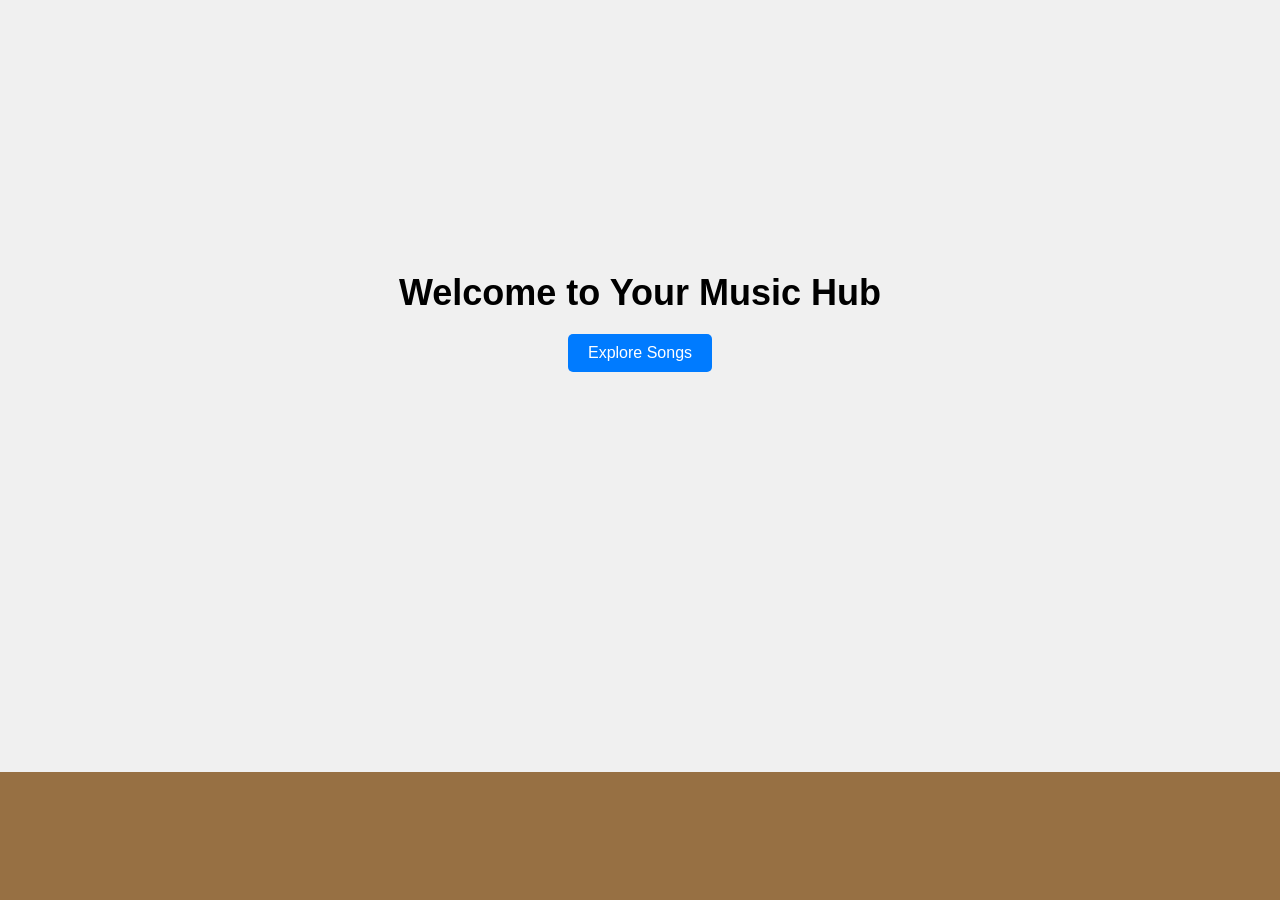
<file: src/main/resources/templates/customerhome.html>
<!DOCTYPE html>
<html>
<head>
    <meta charset="UTF-8">
    <title>Explore Songs</title>
   <style >
   
   body, h1, a {
    margin: 0;
    padding: 0;
 
}
body{
   background-color: #977043;

}

/* Container styles */
.container {
    display: flex;
    flex-direction: column;
    align-items: center;
    justify-content: center;
    height: 100vh;
    background-color: #f0f0f0;
    font-family: Arial, sans-serif;
    
    margin-top: -10%;
    
    
}

/* Heading styles */
h1 {
    font-size: 36px;
    margin-bottom: 20px;
}

/* Link styles */
.explore-link {
    display: inline-block;
    padding: 10px 20px;
    background-color: #007bff;
    color: #fff;
    text-decoration: none;
    border-radius: 5px;
    transition: background-color 0.3s ease;
}

.explore-link:hover {
    background-color: #0056b3;
}
   </style>
</head>
<body>
    <div class="container">
        <h1>Welcome to Your Music Hub</h1>
        <a href="exploresongs" class="explore-link">Explore Songs</a>
    </div>
</body>
</html>
</file>
